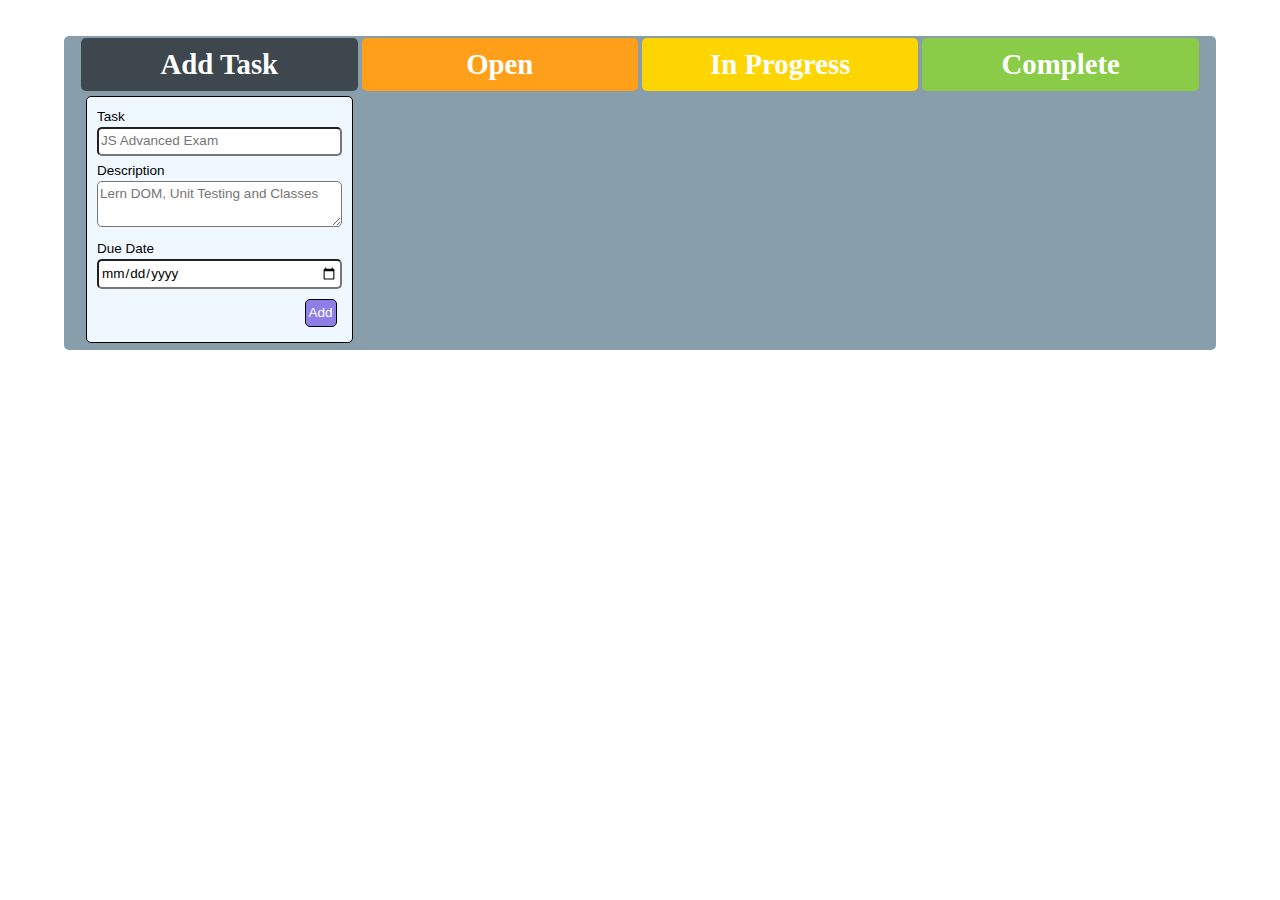
<file: Advanced Functions/9. Task Manager/index.html>
<!DOCTYPE html>
<html lang="en">

<head>
    <meta charset="UTF-8">
    <meta name="viewport" content="width=device-width, initial-scale=1.0">
    <link rel="stylesheet" href="./style.css">
    <script src="./app.js"></script>
    <script>window.addEventListener('DOMContentLoaded', () => {
            solve();
        });</script>
    <title>Document</title>
</head>

<body>
    <main>
        <div class="wrapper">
            <section>
                <div>
                    <h1 class="gray">Add Task</h1>
                </div>
                <div>
                    <form action="">
                        <label for="task">Task</label><br>
                        <input type="text" id="task" name="task" placeholder="JS Advanced Exam"><br>
                        <label for="description">Description</label><br>
                        <textarea id="description" placeholder="Lern DOM, Unit Testing and Classes"></textarea>
                        <label for="date">Due Date</label><br>
                        <input type="date" id="date" name="date" placeholder="2020.04.14"><br>
                        <button id="add">Add</button>
                    </form>
                </div>
            </section>

            <section>
                <div>
                    <h1 class="orange">Open</h1>
                </div>
                <div>
                    
                </div>
            </section>
            <section>
                <div>
                    <h1 class="yellow">In Progress</h1>
                </div>
                <div id="in-progress">
                    
                </div>
            </section>
            <section>
                <div>
                    <h1 class="green">Complete</h1>
                </div>
                <div>
                    
                </div>
            </section>
        </div>
    </main>
</body>

</html>
</file>
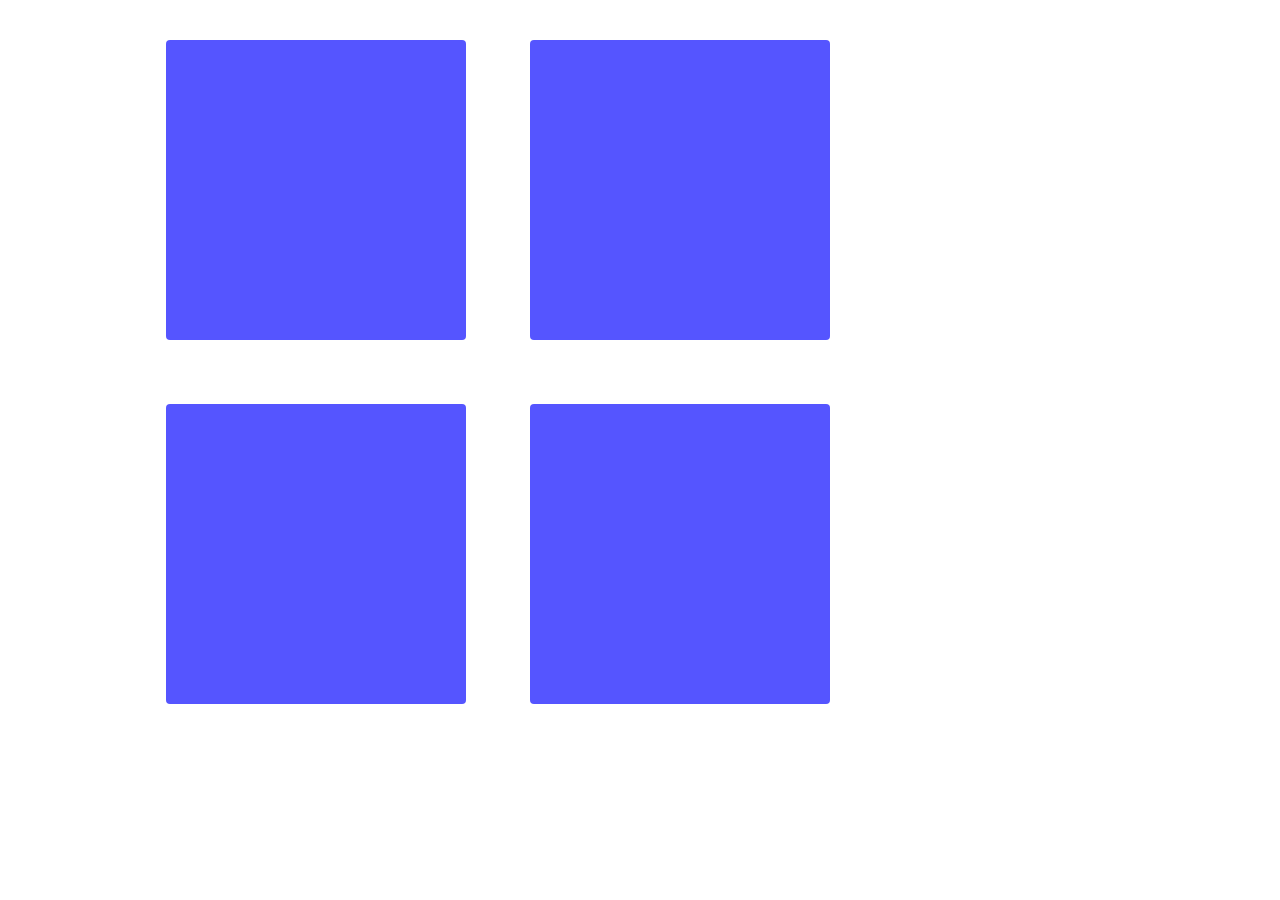
<file: DOM Manipulations and Events/01. Sections/index.html>
<!DOCTYPE html>
<html lang="en">

<head>
    <meta charset="UTF-8">
    <title>Sections</title>
    <link rel="stylesheet" href="style.css">
    <script src="script.js"></script>
</head>
<body onload="create(['Section 1', 'Section 2', 'Section 3', 'Section 4']);">
    <div id="content">
    </div>
</body>

</html>
</file>
<file: Advanced Functions/9. Task Manager/style.css>
* {
    padding: 0;
    margin: 0;
}

html {
    box-sizing: border-box;
    font: 18px/1.5 Verdana, sans-serif;
}

*, *:before, *:after {
    box-sizing: inherit;
}

body, form, input, textarea, option, select, button, section, article {
    font: inherit;
}

h1, h2, h3, h4, h5, h6 {
    font-family: Georgia, serif;
}

h1 {
    font-size: 1.6em;
    padding: 5px;
    text-align: center;
    border-radius: 5px;
    color: white;
}

h2 {
    font-size: 1.4em;
}

h3 {
    font-size: 0.75em;
    padding: 5px;
    text-align: center;
    text-decoration: underline;
}

p {
    font-size: 0.55em;
    margin: 5px;
    text-align: center;
}

p+p {
    margin-top: 1rem;
}

section {
    display: flex;
    flex-flow: column;
    flex-wrap: wrap;
    max-width: 24%;
    flex-basis: 30%;
    flex-shrink: 0;
    flex-grow: 1;
    margin: 2px;
}

article {
    margin: 5px;
    padding: 5px;
    border: 1px solid black;
    border-radius: 5px;
    min-height: 10%;
    background-color: aliceblue;
    font-size: 1.2em;
}

form {
    margin: 5px;
    padding: 10px;
    border: 1px solid black;
    border-radius: 5px;
    min-height: 10%;
    background-color: aliceblue;
    font-size: 0.75em;
}

input, textarea {
    width: 100%;
    padding: 2px;
    border-radius: 5px;
    margin-bottom: 5px;
}

button {
    padding: 3px;
    margin: 5px;
    border: 1px solid black;
    border-radius: 5px;
    font-size: 0.75rem;
}

form button {
    display: block;
    margin-left: auto;
    background-color: #8f7ee6;
    color: white;
}

.wrapper {
    display: flex;
    justify-content: center;
    margin: 2rem auto 0;
    border-radius: 5px;
    width: 90%;
    background-color: #889fab;
}

.gray {
    background-color: #3d474d;
}

.orange {
    background-color: #ff9f1a;
}

.yellow {
    background-color: #ffd500;
}

.green {
    background-color: #8acc47;
    color: white;
}

.red {
    background-color: #d93651;
    color: white;
}

.flex {
    display: flex;
    justify-content: space-between;
}
</file>
<file: DOM Manipulations and Events/01. Sections/style.css>
@import url('https://fonts.googleapis.com/css?family=Poppins');

body {
    font-family: 'Poppins', sans-serif;
}

#content {
    width: 80%;
    margin: 0 auto;
}

#content div {
    float: left;
    width: 300px;
    height: 300px;
    margin: 2em;
    background: #5555ff;
    text-align: center;
    border-radius: 4px;
}

#content div p {
    color: white;
    margin: 6em 3em 6em 3em;
}
</file>
